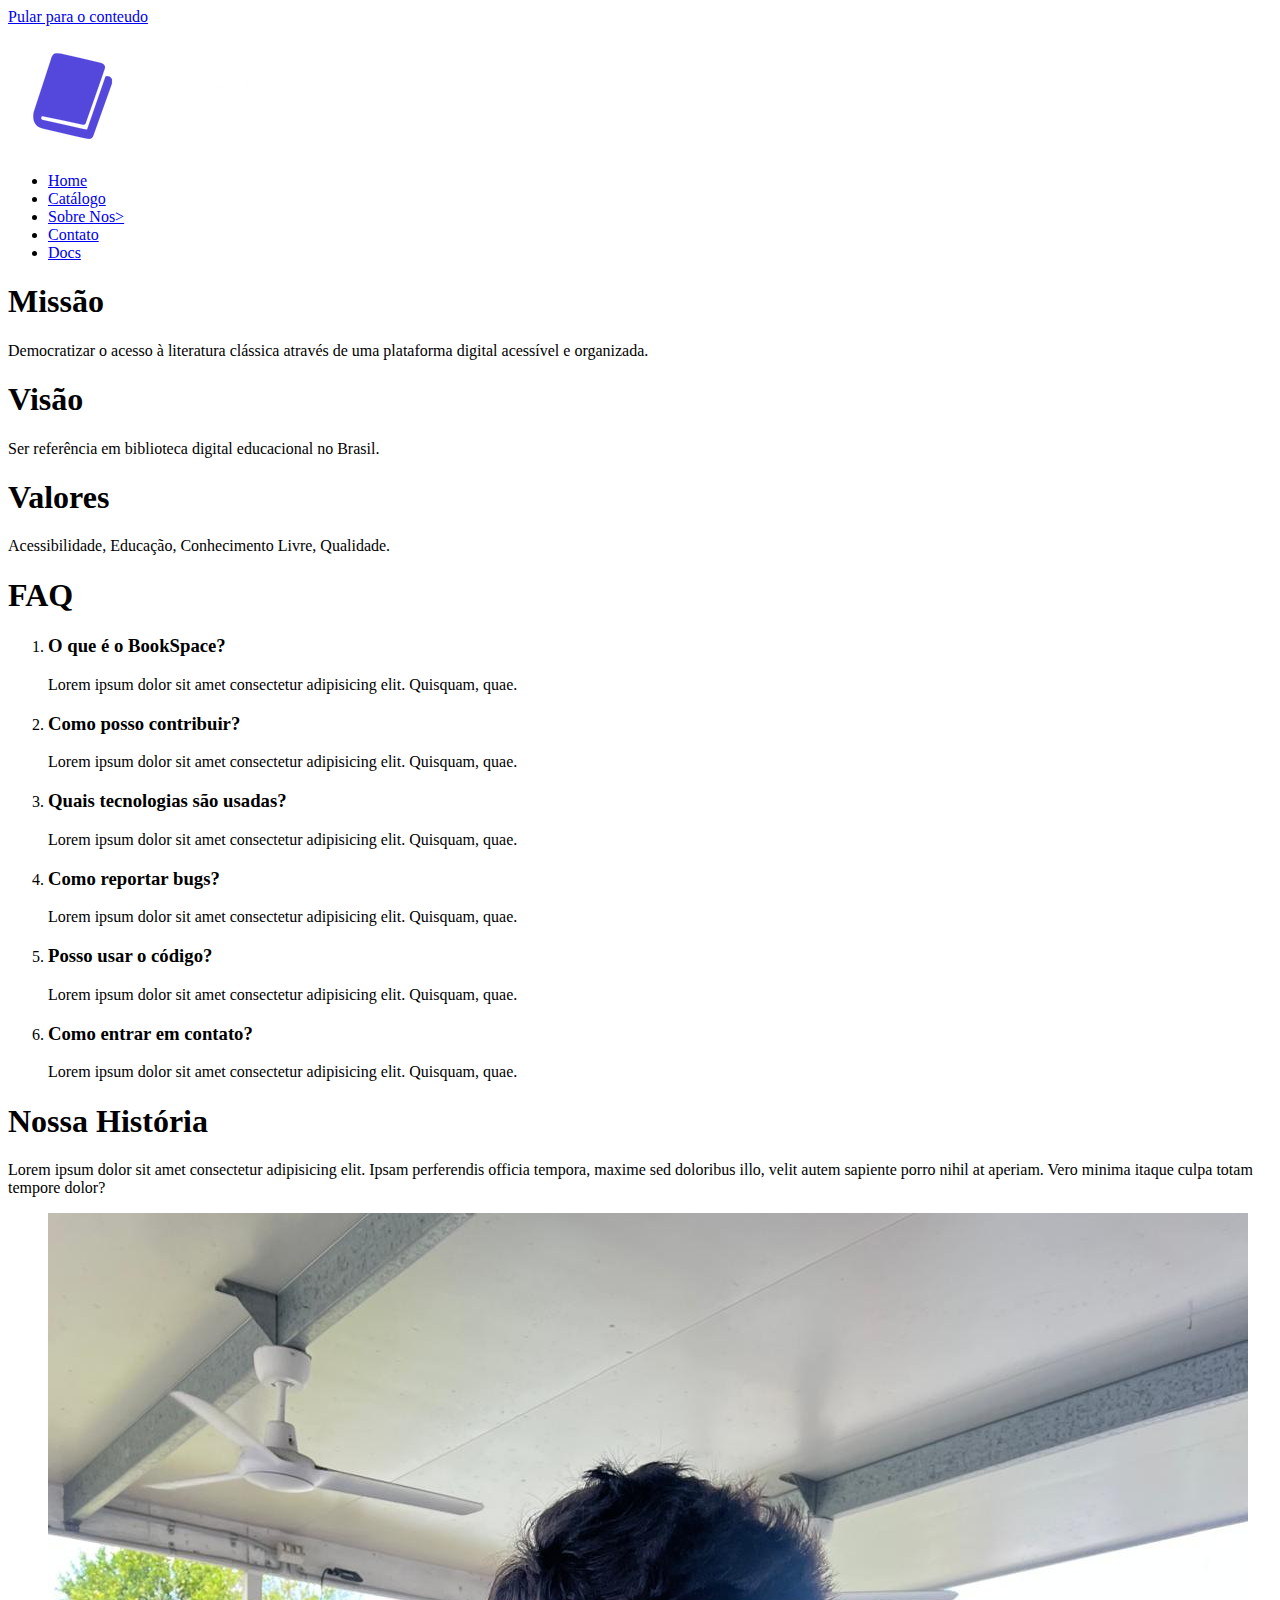
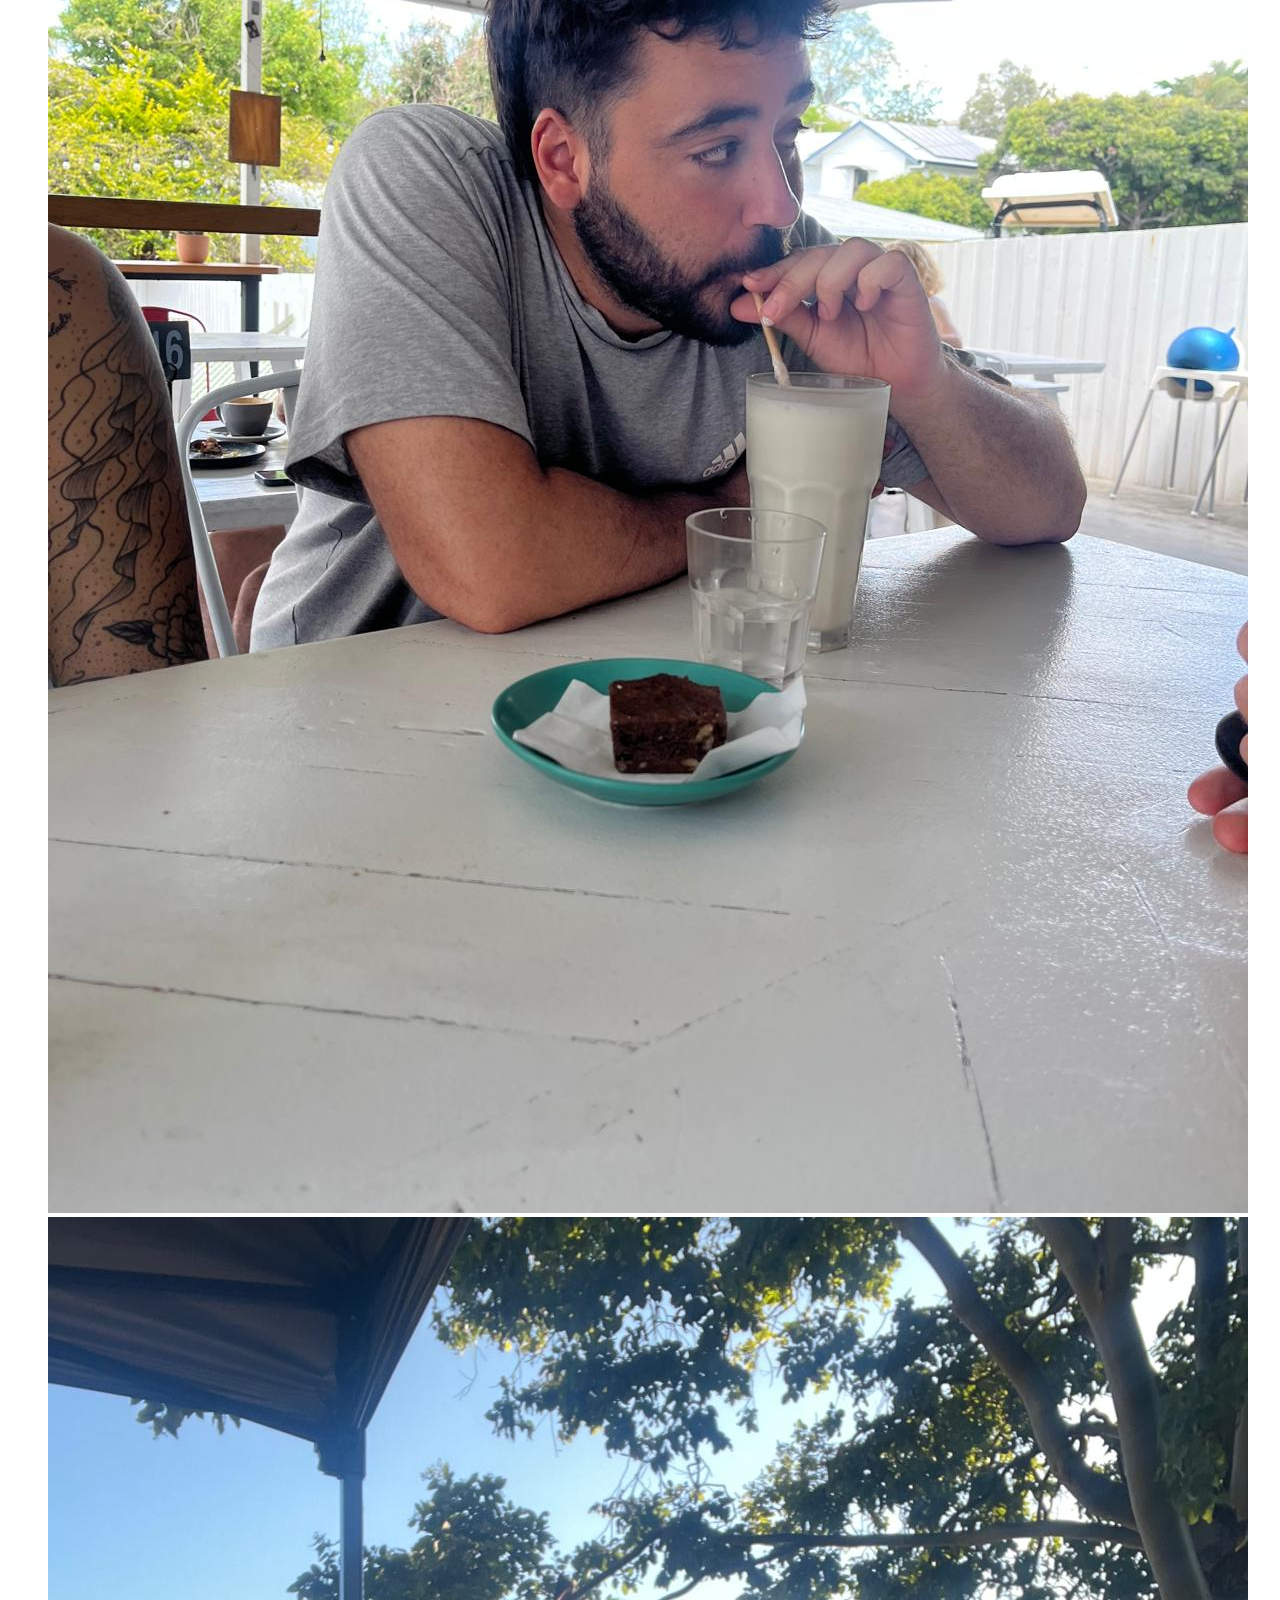
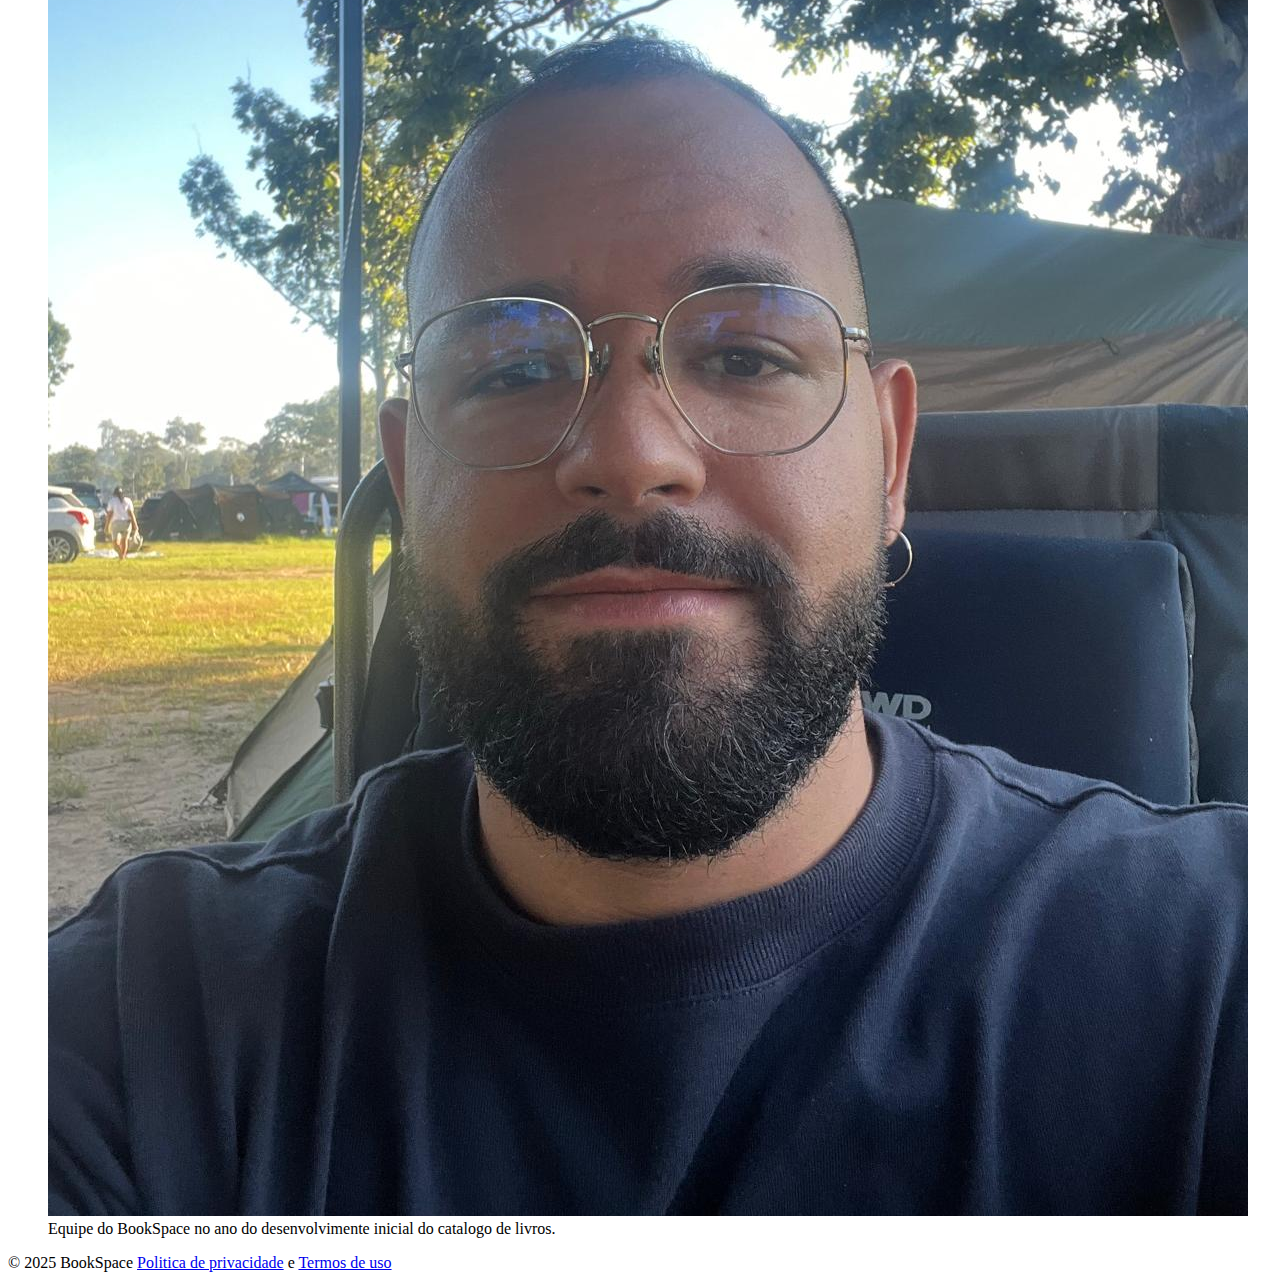
<file: about.html>
<!DOCTYPE html>
<html lang="en">

<head>
    <meta charset="UTF-8">
    <meta name="viewport" content="width=device-width, initial-scale=1.0">
    <title>Sobre nos</title>
</head>

<body>
    <a href="#main-content">Pular para o conteudo</a>
    <!-- NO FUTURO QUERO ATUALIZAR PARA O HEADER E O FOOTER FICAR FORA DO ARQUIVO HTML. PARA SER SIMPLES E FACIL DE EDITAR-->
    <header>
        <!-- Logo do site -->
        <div>
            <h2 class="logo">
                <img src="./assets/icons/BookSpace.png" alt="BookSpace Logo">
            </h2>
        </div>

        <!-- Menu de navegação -->
        <nav>
            <ul>
                <li>
                    <a href="index.html">Home</a>
                </li>
                <li>
                    <a href="catalog.html">Catálogo</a>
                </li>
                <li>
                    <a href="about.html" aria-current="page">Sobre Nos>
                </li>
                <li>
                    <a href="contact.html">Contato</a>
                </li>
                <li>
                    <a href="docs.html">Docs</a>
                </li>
            </ul>
        </nav>
    </header>
    <main id="main-content">
        <section>
            <h1>Missão</h1>
            <p>Democratizar o acesso à literatura clássica através de uma plataforma digital acessível e organizada.</p>
            <h1>Visão</h1>
            <p>Ser referência em biblioteca digital educacional no Brasil.</p>
            <h1>Valores</h1>
            <p>Acessibilidade, Educação, Conhecimento Livre, Qualidade.</p>
        </section>
        <div>
            <h1>FAQ</h1>
            <ol>
                <li>
                    <div>
                        <h3>O que é o BookSpace?</h3>
                        <p>Lorem ipsum dolor sit amet consectetur adipisicing elit. Quisquam, quae.</p>
                    </div>
                </li>
                <li>
                    <div>
                        <h3>Como posso contribuir?</h3>
                        <p>Lorem ipsum dolor sit amet consectetur adipisicing elit. Quisquam, quae.</p>
                    </div>
                </li>
                <li>
                    <div>
                        <h3>Quais tecnologias são usadas?</h3>
                        <p>Lorem ipsum dolor sit amet consectetur adipisicing elit. Quisquam, quae.</p>
                    </div>
                </li>
                <li>
                    <div>
                        <h3>Como reportar bugs?</h3>
                        <p>Lorem ipsum dolor sit amet consectetur adipisicing elit. Quisquam, quae.</p>
                    </div>
                </li>
                <li>
                    <div>
                        <h3>Posso usar o código?</h3>
                        <p>Lorem ipsum dolor sit amet consectetur adipisicing elit. Quisquam, quae.</p>
                    </div>
                </li>
                <li>
                    <div>
                        <h3>Como entrar em contato?</h3>
                        <p>Lorem ipsum dolor sit amet consectetur adipisicing elit. Quisquam, quae.</p>
                    </div>
                </li>
            </ol>
        </div>
        <div>
            <h1>Nossa História</h1>
            <p>Lorem ipsum dolor sit amet consectetur adipisicing elit. Ipsam perferendis officia tempora, maxime sed
                doloribus illo, velit autem sapiente porro nihil at aperiam. Vero minima itaque culpa totam tempore
                dolor?</p>
        </div>
    <figure>
        <img src="assets/images/Foto Joao.jpeg" alt="Foto dos criadores da BookSpace">
        <img src="assets/images/Foto Mucio.jpeg" alt="Foto dos criadores da BookSpace">
        <figcaption>Equipe do BookSpace no ano do desenvolvimente inicial do catalogo de livros.</figcaption>
    </figure>
    
    
    
    
    </main>
    <footer>
        &copy; 2025 BookSpace
        <a href="privacy.html">Politica de privacidade</a>
        <span> e <a href="terms.html">Termos de uso</a></span>
    </footer>
</body>

</html>
</file>
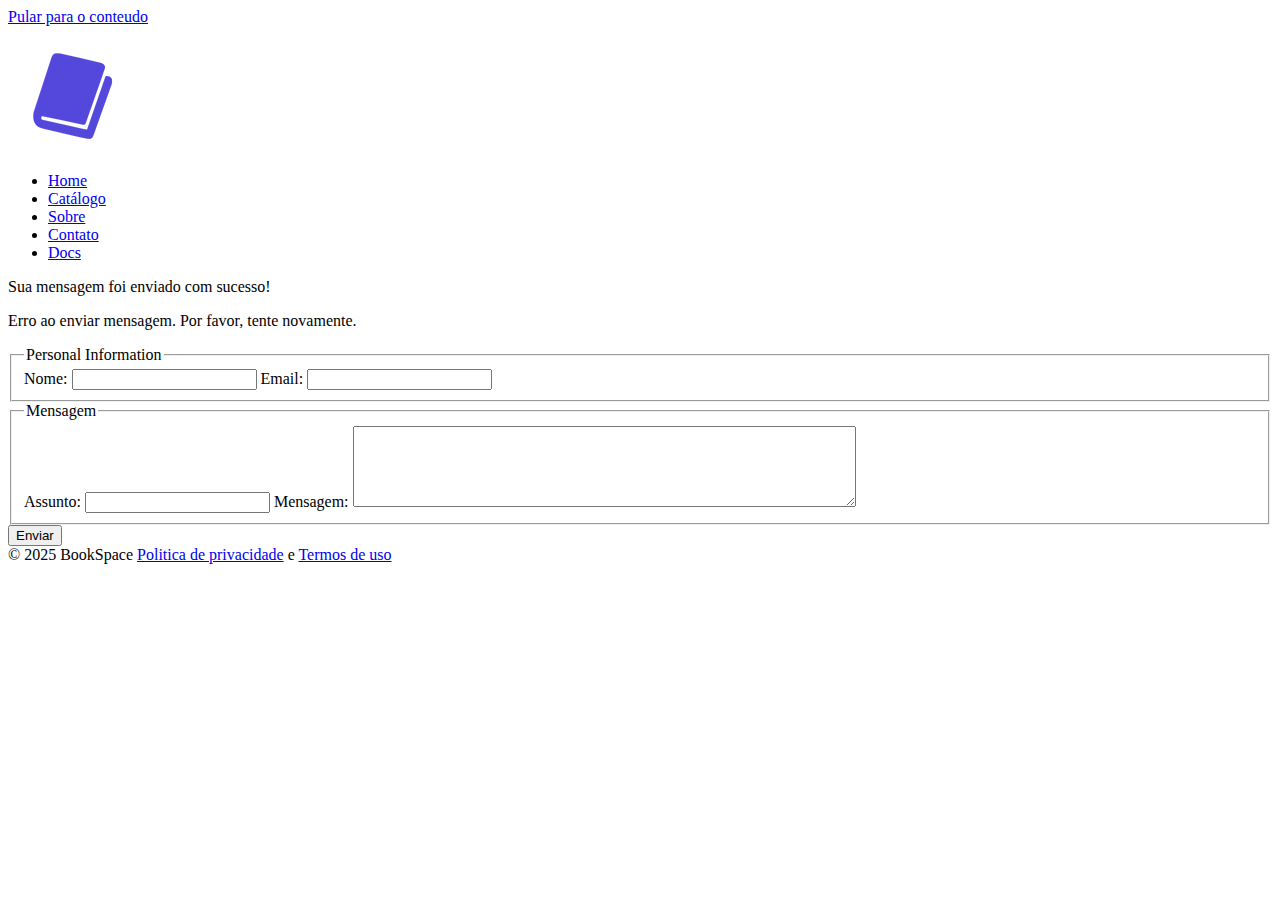
<file: contact.html>
<!--Parte da minha tarefa e deixar mensagens escondidas que vao aparecer depois que o formulario estiver funcionando

-precisa posicionar ela no codigo depois.-->

<!DOCTYPE html>
<html lang="en">
<head>
    <meta charset="UTF-8">
    <meta name="viewport" content="width=device-width, initial-scale=1.0">
    <title>Contact</title>
</head>
<body>
    <a href="#main-content">Pular para o conteudo</a>
    <header>
        <!-- Logo do site -->
        <div>
            <h2 class="logo">
                <img src="./assets/icons/BookSpace.png" alt="BookSpace Logo">
            </h2>
        </div>
    
        <!-- Menu de navegação -->
        <nav>
            <ul>
                <li>
                    <a href="index.html" aria-current="page">Home</a>
                </li>
                <li>
                    <a href="catalog.html">Catálogo</a>
                </li>
                <li>
                    <a href="about.html">Sobre</a>
                </li>
                <li>
                    <a href="contact.html">Contato</a>
                </li>
                <li>
                    <a href="docs.html">Docs</a>
                </li>
            </ul>
        </nav>
    </header>

    <main id="main-content">
    
        <!-- Hidden Messages -->
        
        <div class="form-msg hidden">
            <p>Sua mensagem foi enviado com sucesso!</p>
        </div>
        <div class="form-msg hidden">
            <p>Erro ao enviar mensagem. Por favor, tente novamente.</p>
        </div>

        <!-- Form -->

       <form action="#" method="">
        <fieldset>
            <legend>Personal Information</legend>
            
            <label for="nome">Nome:</label>
            <input type="text" id="nome" name="nome" required>

            <label for="email">Email:</label>
            <input type="email" id="email" name="email" required>
        </fieldset>

        <fieldset>
            <legend>Mensagem</legend>

            <label for="assunto">Assunto:</label>
            <input type="text" id="assunto" name="assunto" required>

            <label for="mensagem">Mensagem:</label>
            <textarea id="mensagem" name="mensagem" rows="5" cols="60"></textarea>
        </fieldset>
  
        <button type="submit">Enviar</button>
       </form>
    </main>
    
    <footer>
        &copy; 2025 BookSpace
        <a href="privacy.html">Politica de privacidade</a>
        <span> e <a href="terms.html">Termos de uso</a></span>
    </footer> 
</body>
</html>
</file>
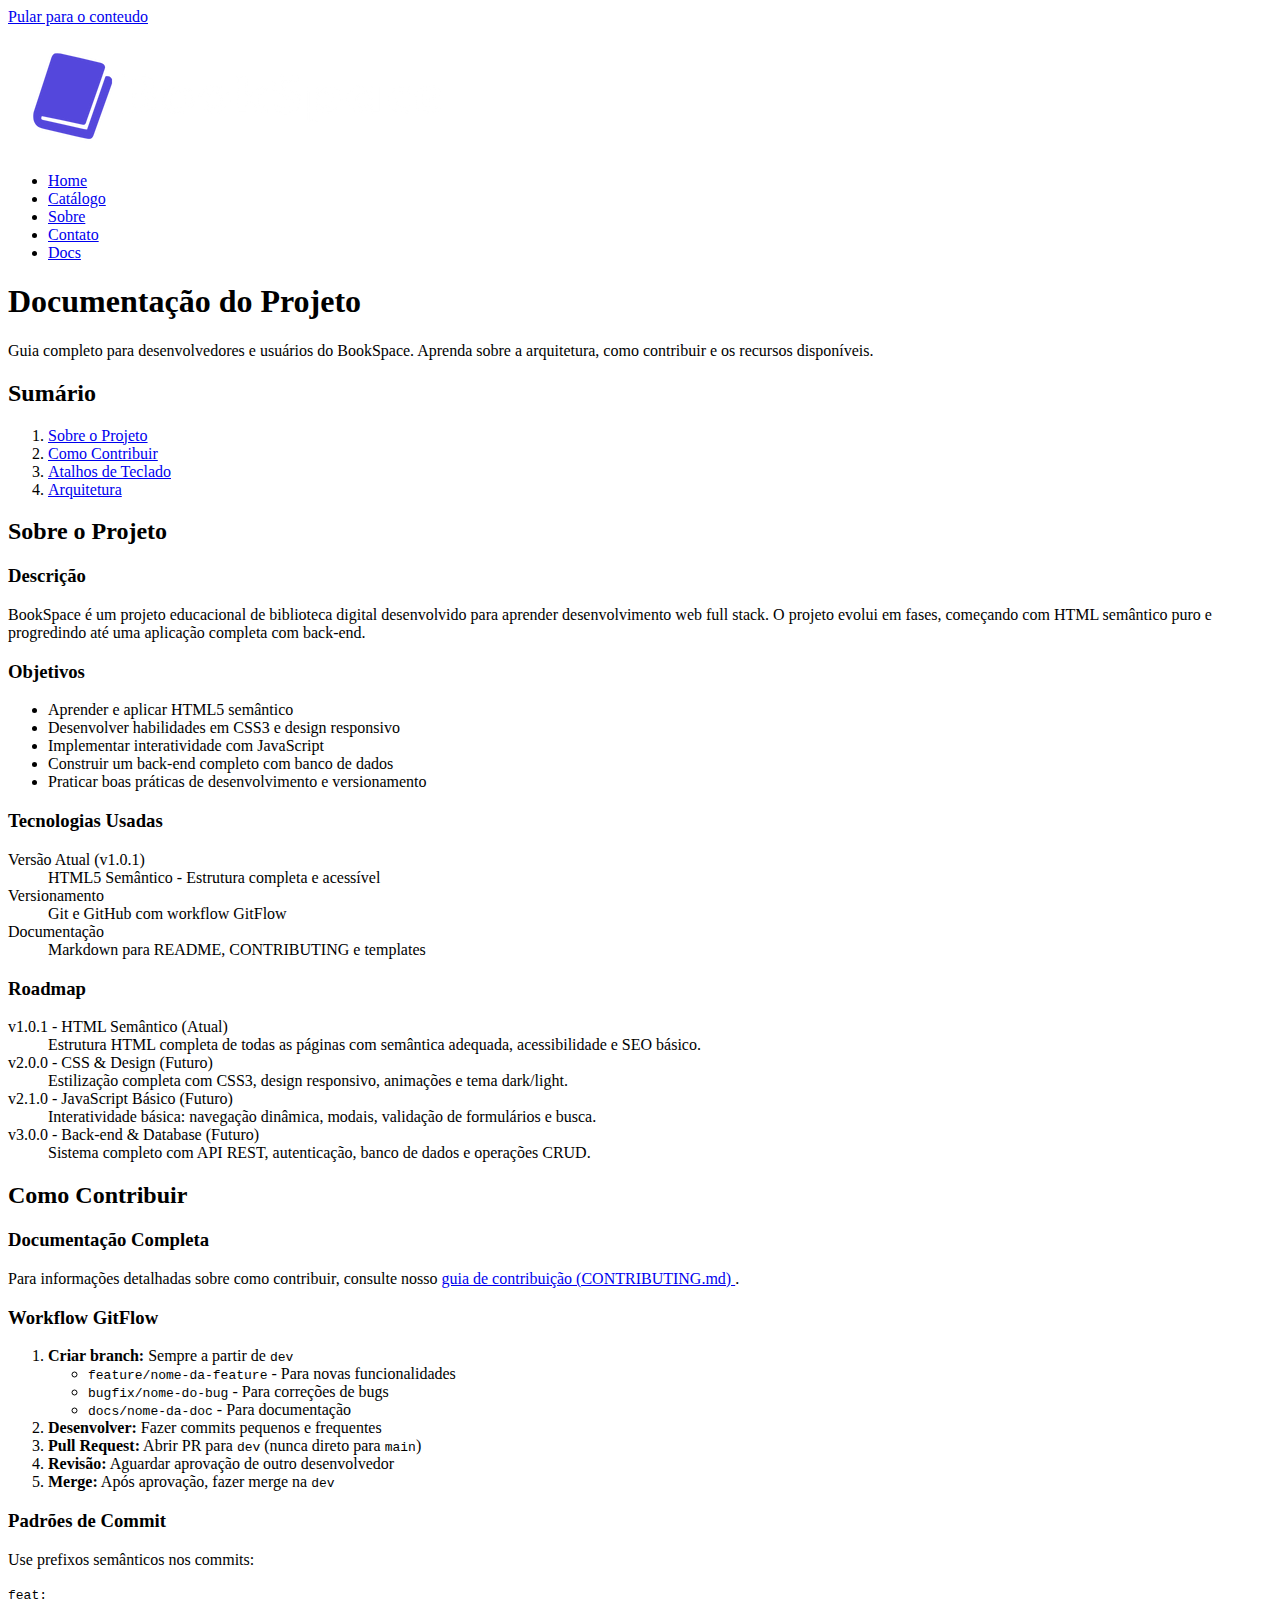
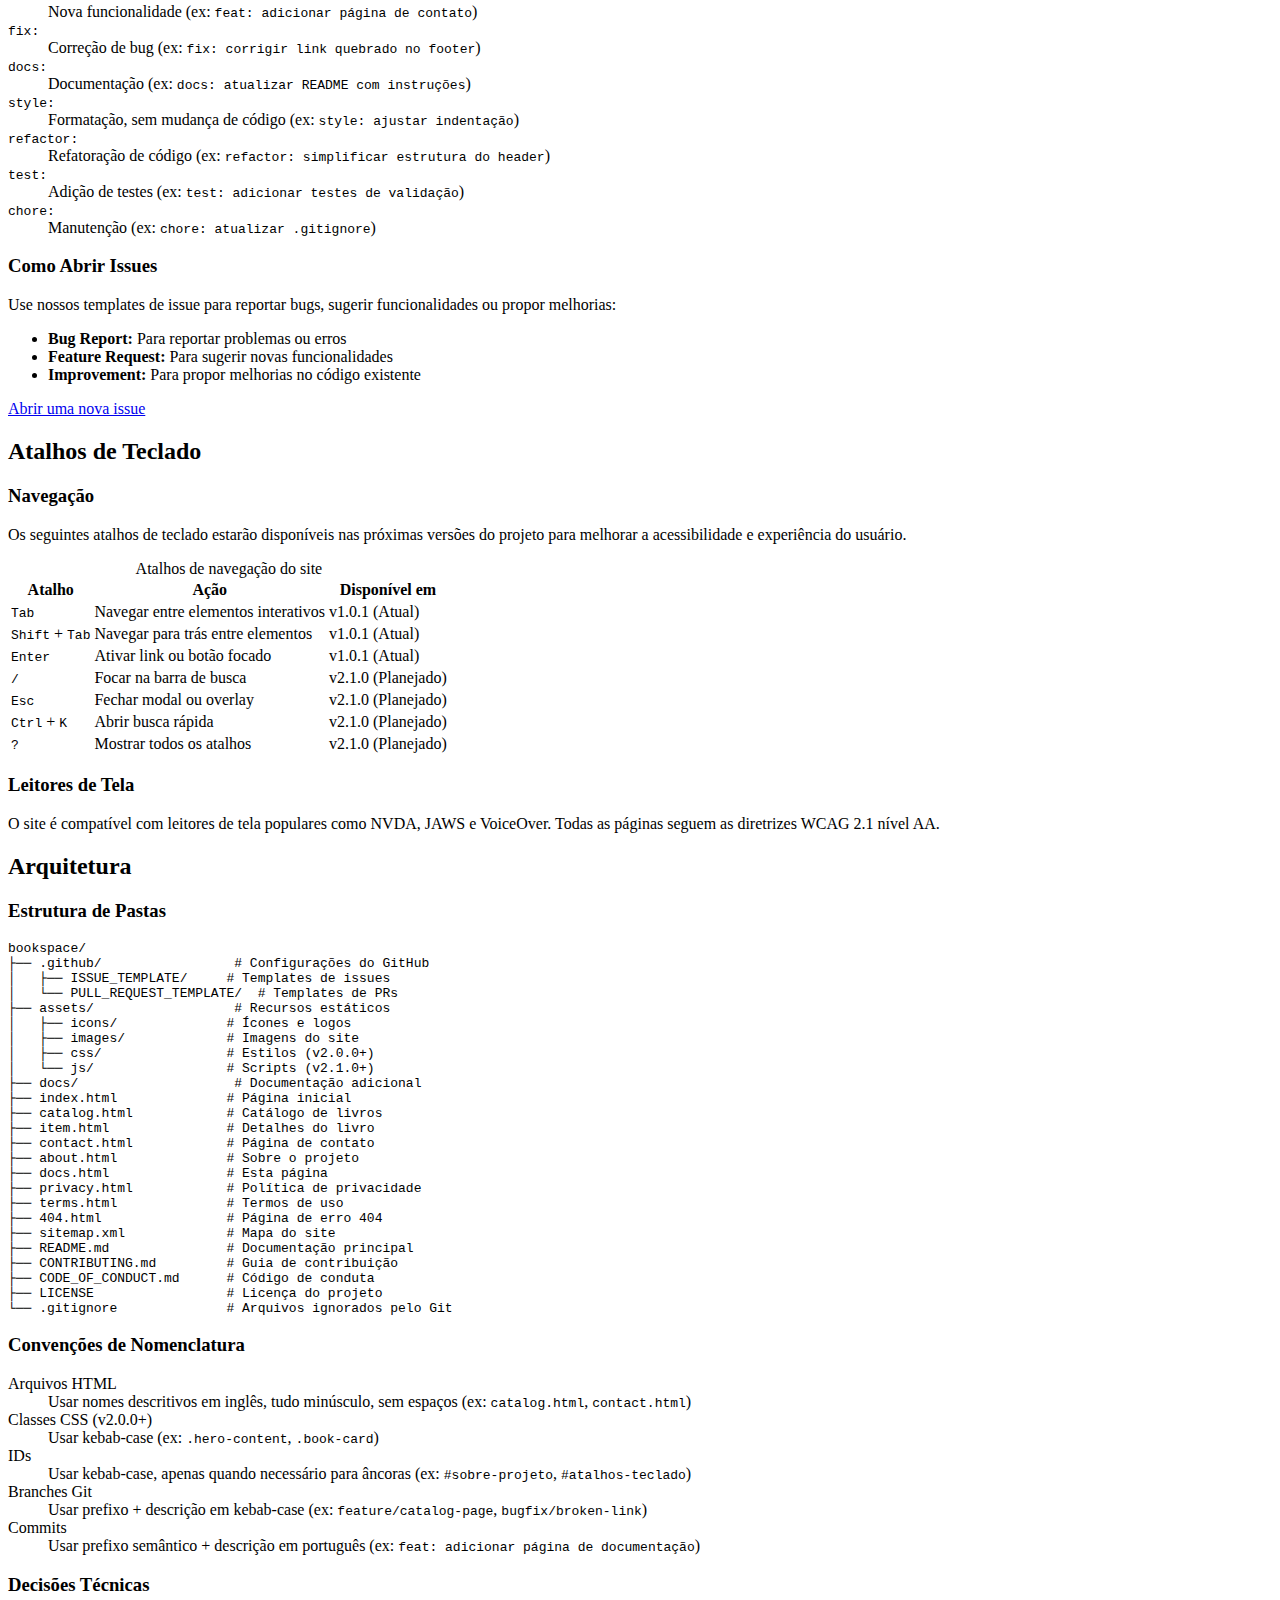
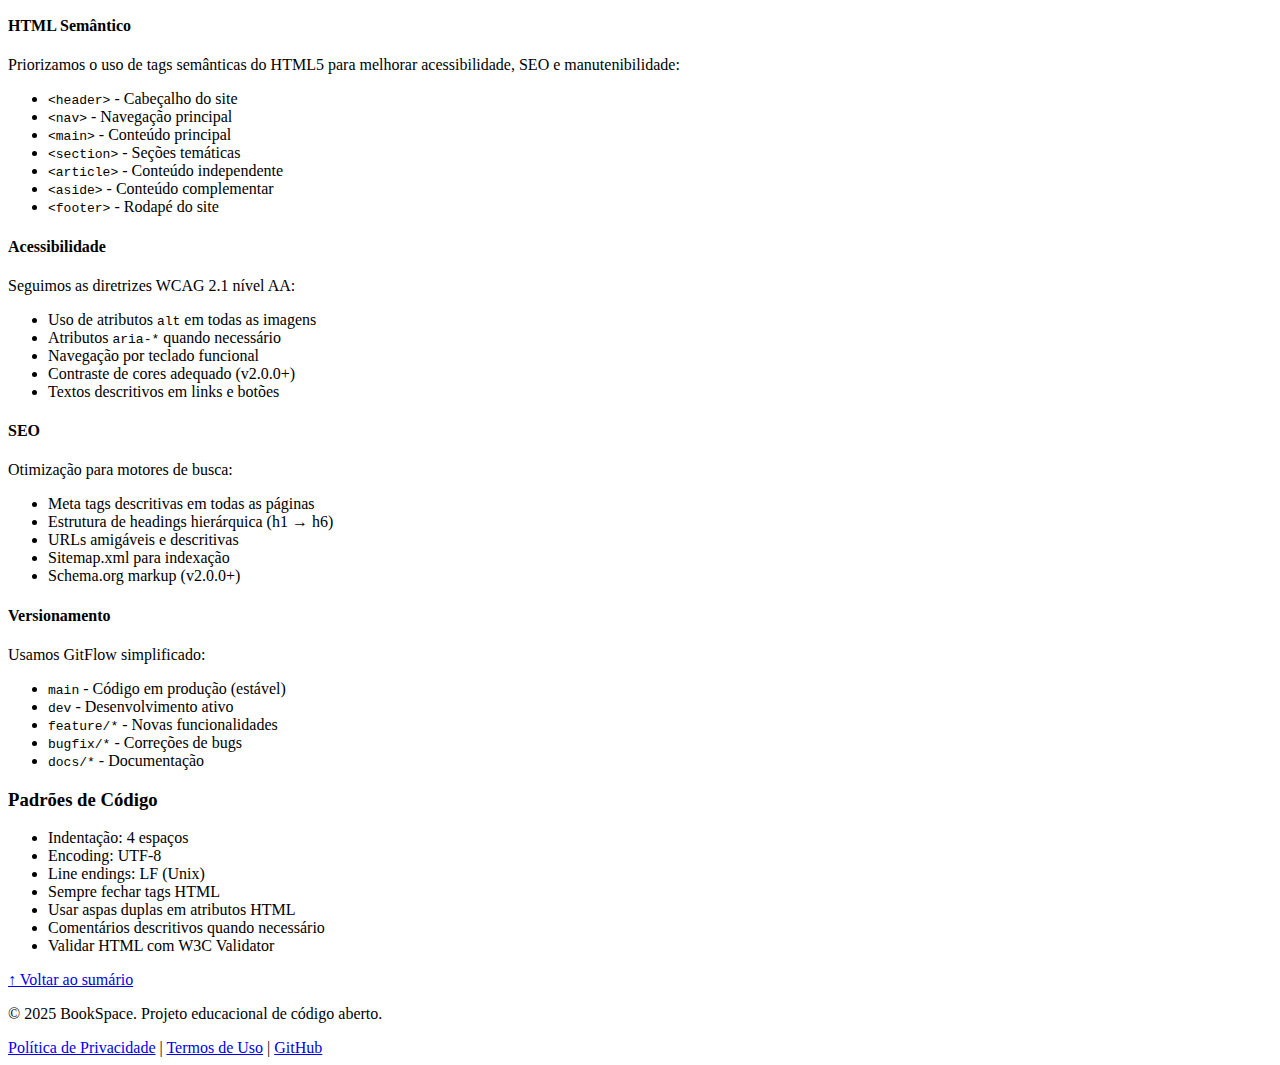
<file: docs.html>
<!DOCTYPE html>
<html lang="pt-BR">

<head>
    <meta charset="UTF-8">
    <meta name="viewport" content="width=device-width, initial-scale=1.0">
    <meta name="description" content="Documentação completa do projeto BookSpace - Guia para desenvolvedores e usuários">
    <title>BookSpace | Documentação</title>
</head>

<body>
    <a href="#main-content">Pular para o conteudo</a>
    <!-- HEADER: Navegação principal do site -->
    <header>
        <!-- Logo do site -->
        <div>
            <h2 class="logo">
                <img src="./assets/icons/BookSpace.png" alt="BookSpace Logo">
            </h2>
        </div>

        <!-- Menu de navegação -->
        <nav>
            <ul>
                <li>
                    <a href="index.html">Home</a>
                </li>
                <li>
                    <a href="catalog.html">Catálogo</a>
                </li>
                <li>
                    <a href="about.html">Sobre</a>
                </li>
                <li>
                    <a href="contact.html">Contato</a>
                </li>
                <li>
                    <a href="docs.html" aria-current="page">Docs</a>
                </li>
            </ul>
        </nav>
    </header>

    <!-- MAIN: Conteúdo principal da documentação -->
    <main id="main-content">
        <!-- Seção Hero: Introdução da página -->
        <section class="hero">
            <h1>Documentação do Projeto</h1>
            <p>
                Guia completo para desenvolvedores e usuários do BookSpace. 
                Aprenda sobre a arquitetura, como contribuir e os recursos disponíveis.
            </p>
        </section>

        <!-- SUMÁRIO: Navegação interna com âncoras -->
        <section id="sumario">
            <h2>Sumário</h2>
            <nav aria-label="Navegação da documentação">
                <ol>
                    <li>
                        <a href="#sobre-projeto">Sobre o Projeto</a>
                    </li>
                    <li>
                        <a href="#como-contribuir">Como Contribuir</a>
                    </li>
                    <li>
                        <a href="#atalhos-teclado">Atalhos de Teclado</a>
                    </li>
                    <li>
                        <a href="#arquitetura">Arquitetura</a>
                    </li>
                </ol>
            </nav>
        </section>

        <!-- SEÇÃO 1: Sobre o Projeto -->
        <section id="sobre-projeto">
            <h2>Sobre o Projeto</h2>
            
            <article>
                <h3>Descrição</h3>
                <p>
                    BookSpace é um projeto educacional de biblioteca digital desenvolvido para 
                    aprender desenvolvimento web full stack. O projeto evolui em fases, começando 
                    com HTML semântico puro e progredindo até uma aplicação completa com back-end.
                </p>
            </article>

            <article>
                <h3>Objetivos</h3>
                <ul>
                    <li>Aprender e aplicar HTML5 semântico</li>
                    <li>Desenvolver habilidades em CSS3 e design responsivo</li>
                    <li>Implementar interatividade com JavaScript</li>
                    <li>Construir um back-end completo com banco de dados</li>
                    <li>Praticar boas práticas de desenvolvimento e versionamento</li>
                </ul>
            </article>

            <article>
                <h3>Tecnologias Usadas</h3>
                <dl>
                    <dt>Versão Atual (v1.0.1)</dt>
                    <dd>HTML5 Semântico - Estrutura completa e acessível</dd>
                    
                    <dt>Versionamento</dt>
                    <dd>Git e GitHub com workflow GitFlow</dd>
                    
                    <dt>Documentação</dt>
                    <dd>Markdown para README, CONTRIBUTING e templates</dd>
                </dl>
            </article>

            <article>
                <h3>Roadmap</h3>
                <dl>
                    <dt>v1.0.1 - HTML Semântico (Atual)</dt>
                    <dd>
                        Estrutura HTML completa de todas as páginas com semântica adequada, 
                        acessibilidade e SEO básico.
                    </dd>
                    
                    <dt>v2.0.0 - CSS & Design (Futuro)</dt>
                    <dd>
                        Estilização completa com CSS3, design responsivo, animações e 
                        tema dark/light.
                    </dd>
                    
                    <dt>v2.1.0 - JavaScript Básico (Futuro)</dt>
                    <dd>
                        Interatividade básica: navegação dinâmica, modais, validação de 
                        formulários e busca.
                    </dd>
                    
                    <dt>v3.0.0 - Back-end & Database (Futuro)</dt>
                    <dd>
                        Sistema completo com API REST, autenticação, banco de dados e 
                        operações CRUD.
                    </dd>
                </dl>
            </article>
        </section>

        <!-- SEÇÃO 2: Como Contribuir -->
        <section id="como-contribuir">
            <h2>Como Contribuir</h2>
            
            <article>
                <h3>Documentação Completa</h3>
                <p>
                    Para informações detalhadas sobre como contribuir, consulte nosso 
                    <a href="https://github.com/jpsbdm/Bookshelf-Leaning/blob/main/CONTRIBUTING.md" 
                       target="_blank" 
                       rel="noopener noreferrer">
                        guia de contribuição (CONTRIBUTING.md)
                    </a>.
                </p>
            </article>

            <article>
                <h3>Workflow GitFlow</h3>
                <ol>
                    <li>
                        <strong>Criar branch:</strong> Sempre a partir de <code>dev</code>
                        <ul>
                            <li><code>feature/nome-da-feature</code> - Para novas funcionalidades</li>
                            <li><code>bugfix/nome-do-bug</code> - Para correções de bugs</li>
                            <li><code>docs/nome-da-doc</code> - Para documentação</li>
                        </ul>
                    </li>
                    <li>
                        <strong>Desenvolver:</strong> Fazer commits pequenos e frequentes
                    </li>
                    <li>
                        <strong>Pull Request:</strong> Abrir PR para <code>dev</code> (nunca direto para <code>main</code>)
                    </li>
                    <li>
                        <strong>Revisão:</strong> Aguardar aprovação de outro desenvolvedor
                    </li>
                    <li>
                        <strong>Merge:</strong> Após aprovação, fazer merge na <code>dev</code>
                    </li>
                </ol>
            </article>

            <article>
                <h3>Padrões de Commit</h3>
                <p>Use prefixos semânticos nos commits:</p>
                <dl>
                    <dt><code>feat:</code></dt>
                    <dd>Nova funcionalidade (ex: <code>feat: adicionar página de contato</code>)</dd>
                    
                    <dt><code>fix:</code></dt>
                    <dd>Correção de bug (ex: <code>fix: corrigir link quebrado no footer</code>)</dd>
                    
                    <dt><code>docs:</code></dt>
                    <dd>Documentação (ex: <code>docs: atualizar README com instruções</code>)</dd>
                    
                    <dt><code>style:</code></dt>
                    <dd>Formatação, sem mudança de código (ex: <code>style: ajustar indentação</code>)</dd>
                    
                    <dt><code>refactor:</code></dt>
                    <dd>Refatoração de código (ex: <code>refactor: simplificar estrutura do header</code>)</dd>
                    
                    <dt><code>test:</code></dt>
                    <dd>Adição de testes (ex: <code>test: adicionar testes de validação</code>)</dd>
                    
                    <dt><code>chore:</code></dt>
                    <dd>Manutenção (ex: <code>chore: atualizar .gitignore</code>)</dd>
                </dl>
            </article>

            <article>
                <h3>Como Abrir Issues</h3>
                <p>
                    Use nossos templates de issue para reportar bugs, sugerir funcionalidades 
                    ou propor melhorias:
                </p>
                <ul>
                    <li>
                        <strong>Bug Report:</strong> Para reportar problemas ou erros
                    </li>
                    <li>
                        <strong>Feature Request:</strong> Para sugerir novas funcionalidades
                    </li>
                    <li>
                        <strong>Improvement:</strong> Para propor melhorias no código existente
                    </li>
                </ul>
                <p>
                    <a href="https://github.com/jpsbdm/Bookshelf-Leaning/issues/new/choose" 
                       target="_blank" 
                       rel="noopener noreferrer">
                        Abrir uma nova issue
                    </a>
                </p>
            </article>
        </section>

        <!-- SEÇÃO 3: Atalhos de Teclado -->
        <section id="atalhos-teclado">
            <h2>Atalhos de Teclado</h2>
            
            <article>
                <h3>Navegação</h3>
                <p>
                    Os seguintes atalhos de teclado estarão disponíveis nas próximas versões 
                    do projeto para melhorar a acessibilidade e experiência do usuário.
                </p>
                
                <table>
                    <caption>Atalhos de navegação do site</caption>
                    <thead>
                        <tr>
                            <th scope="col">Atalho</th>
                            <th scope="col">Ação</th>
                            <th scope="col">Disponível em</th>
                        </tr>
                    </thead>
                    <tbody>
                        <tr>
                            <td><kbd>Tab</kbd></td>
                            <td>Navegar entre elementos interativos</td>
                            <td>v1.0.1 (Atual)</td>
                        </tr>
                        <tr>
                            <td><kbd>Shift</kbd> + <kbd>Tab</kbd></td>
                            <td>Navegar para trás entre elementos</td>
                            <td>v1.0.1 (Atual)</td>
                        </tr>
                        <tr>
                            <td><kbd>Enter</kbd></td>
                            <td>Ativar link ou botão focado</td>
                            <td>v1.0.1 (Atual)</td>
                        </tr>
                        <tr>
                            <td><kbd>/</kbd></td>
                            <td>Focar na barra de busca</td>
                            <td>v2.1.0 (Planejado)</td>
                        </tr>
                        <tr>
                            <td><kbd>Esc</kbd></td>
                            <td>Fechar modal ou overlay</td>
                            <td>v2.1.0 (Planejado)</td>
                        </tr>
                        <tr>
                            <td><kbd>Ctrl</kbd> + <kbd>K</kbd></td>
                            <td>Abrir busca rápida</td>
                            <td>v2.1.0 (Planejado)</td>
                        </tr>
                        <tr>
                            <td><kbd>?</kbd></td>
                            <td>Mostrar todos os atalhos</td>
                            <td>v2.1.0 (Planejado)</td>
                        </tr>
                    </tbody>
                </table>
            </article>

            <article>
                <h3>Leitores de Tela</h3>
                <p>
                    O site é compatível com leitores de tela populares como NVDA, JAWS e VoiceOver. 
                    Todas as páginas seguem as diretrizes WCAG 2.1 nível AA.
                </p>
            </article>
        </section>

        <!-- SEÇÃO 4: Arquitetura -->
        <section id="arquitetura">
            <h2>Arquitetura</h2>
            
            <article>
                <h3>Estrutura de Pastas</h3>
                <pre><code>bookspace/
├── .github/                 # Configurações do GitHub
│   ├── ISSUE_TEMPLATE/     # Templates de issues
│   └── PULL_REQUEST_TEMPLATE/  # Templates de PRs
├── assets/                  # Recursos estáticos
│   ├── icons/              # Ícones e logos
│   ├── images/             # Imagens do site
│   ├── css/                # Estilos (v2.0.0+)
│   └── js/                 # Scripts (v2.1.0+)
├── docs/                    # Documentação adicional
├── index.html              # Página inicial
├── catalog.html            # Catálogo de livros
├── item.html               # Detalhes do livro
├── contact.html            # Página de contato
├── about.html              # Sobre o projeto
├── docs.html               # Esta página
├── privacy.html            # Política de privacidade
├── terms.html              # Termos de uso
├── 404.html                # Página de erro 404
├── sitemap.xml             # Mapa do site
├── README.md               # Documentação principal
├── CONTRIBUTING.md         # Guia de contribuição
├── CODE_OF_CONDUCT.md      # Código de conduta
├── LICENSE                 # Licença do projeto
└── .gitignore              # Arquivos ignorados pelo Git</code></pre>
            </article>

            <article>
                <h3>Convenções de Nomenclatura</h3>
                <dl>
                    <dt>Arquivos HTML</dt>
                    <dd>
                        Usar nomes descritivos em inglês, tudo minúsculo, sem espaços 
                        (ex: <code>catalog.html</code>, <code>contact.html</code>)
                    </dd>
                    
                    <dt>Classes CSS (v2.0.0+)</dt>
                    <dd>
                        Usar kebab-case (ex: <code>.hero-content</code>, <code>.book-card</code>)
                    </dd>
                    
                    <dt>IDs</dt>
                    <dd>
                        Usar kebab-case, apenas quando necessário para âncoras 
                        (ex: <code>#sobre-projeto</code>, <code>#atalhos-teclado</code>)
                    </dd>
                    
                    <dt>Branches Git</dt>
                    <dd>
                        Usar prefixo + descrição em kebab-case 
                        (ex: <code>feature/catalog-page</code>, <code>bugfix/broken-link</code>)
                    </dd>
                    
                    <dt>Commits</dt>
                    <dd>
                        Usar prefixo semântico + descrição em português 
                        (ex: <code>feat: adicionar página de documentação</code>)
                    </dd>
                </dl>
            </article>

            <article>
                <h3>Decisões Técnicas</h3>
                
                <h4>HTML Semântico</h4>
                <p>
                    Priorizamos o uso de tags semânticas do HTML5 para melhorar acessibilidade, 
                    SEO e manutenibilidade:
                </p>
                <ul>
                    <li><code>&lt;header&gt;</code> - Cabeçalho do site</li>
                    <li><code>&lt;nav&gt;</code> - Navegação principal</li>
                    <li><code>&lt;main&gt;</code> - Conteúdo principal</li>
                    <li><code>&lt;section&gt;</code> - Seções temáticas</li>
                    <li><code>&lt;article&gt;</code> - Conteúdo independente</li>
                    <li><code>&lt;aside&gt;</code> - Conteúdo complementar</li>
                    <li><code>&lt;footer&gt;</code> - Rodapé do site</li>
                </ul>

                <h4>Acessibilidade</h4>
                <p>
                    Seguimos as diretrizes WCAG 2.1 nível AA:
                </p>
                <ul>
                    <li>Uso de atributos <code>alt</code> em todas as imagens</li>
                    <li>Atributos <code>aria-*</code> quando necessário</li>
                    <li>Navegação por teclado funcional</li>
                    <li>Contraste de cores adequado (v2.0.0+)</li>
                    <li>Textos descritivos em links e botões</li>
                </ul>

                <h4>SEO</h4>
                <p>
                    Otimização para motores de busca:
                </p>
                <ul>
                    <li>Meta tags descritivas em todas as páginas</li>
                    <li>Estrutura de headings hierárquica (h1 → h6)</li>
                    <li>URLs amigáveis e descritivas</li>
                    <li>Sitemap.xml para indexação</li>
                    <li>Schema.org markup (v2.0.0+)</li>
                </ul>

                <h4>Versionamento</h4>
                <p>
                    Usamos GitFlow simplificado:
                </p>
                <ul>
                    <li><code>main</code> - Código em produção (estável)</li>
                    <li><code>dev</code> - Desenvolvimento ativo</li>
                    <li><code>feature/*</code> - Novas funcionalidades</li>
                    <li><code>bugfix/*</code> - Correções de bugs</li>
                    <li><code>docs/*</code> - Documentação</li>
                </ul>
            </article>

            <article>
                <h3>Padrões de Código</h3>
                <ul>
                    <li>Indentação: 4 espaços</li>
                    <li>Encoding: UTF-8</li>
                    <li>Line endings: LF (Unix)</li>
                    <li>Sempre fechar tags HTML</li>
                    <li>Usar aspas duplas em atributos HTML</li>
                    <li>Comentários descritivos quando necessário</li>
                    <li>Validar HTML com W3C Validator</li>
                </ul>
            </article>
        </section>

        <!-- Seção de navegação: Voltar ao topo -->
        <aside>
            <a href="#sumario">↑ Voltar ao sumário</a>
        </aside>
    </main>

    <!-- FOOTER: Rodapé com links institucionais -->
    <footer>
        <p>
            &copy; 2025 BookSpace. Projeto educacional de código aberto.
        </p>
        <nav aria-label="Links institucionais">
            <a href="privacy.html">Política de Privacidade</a>
            <span> | </span>
            <a href="terms.html">Termos de Uso</a>
            <span> | </span>
            <a href="https://github.com/jpsbdm/Bookshelf-Leaning" 
               target="_blank" 
               rel="noopener noreferrer">
                GitHub
            </a>
        </nav>
    </footer>
</body>

</html>
</file>
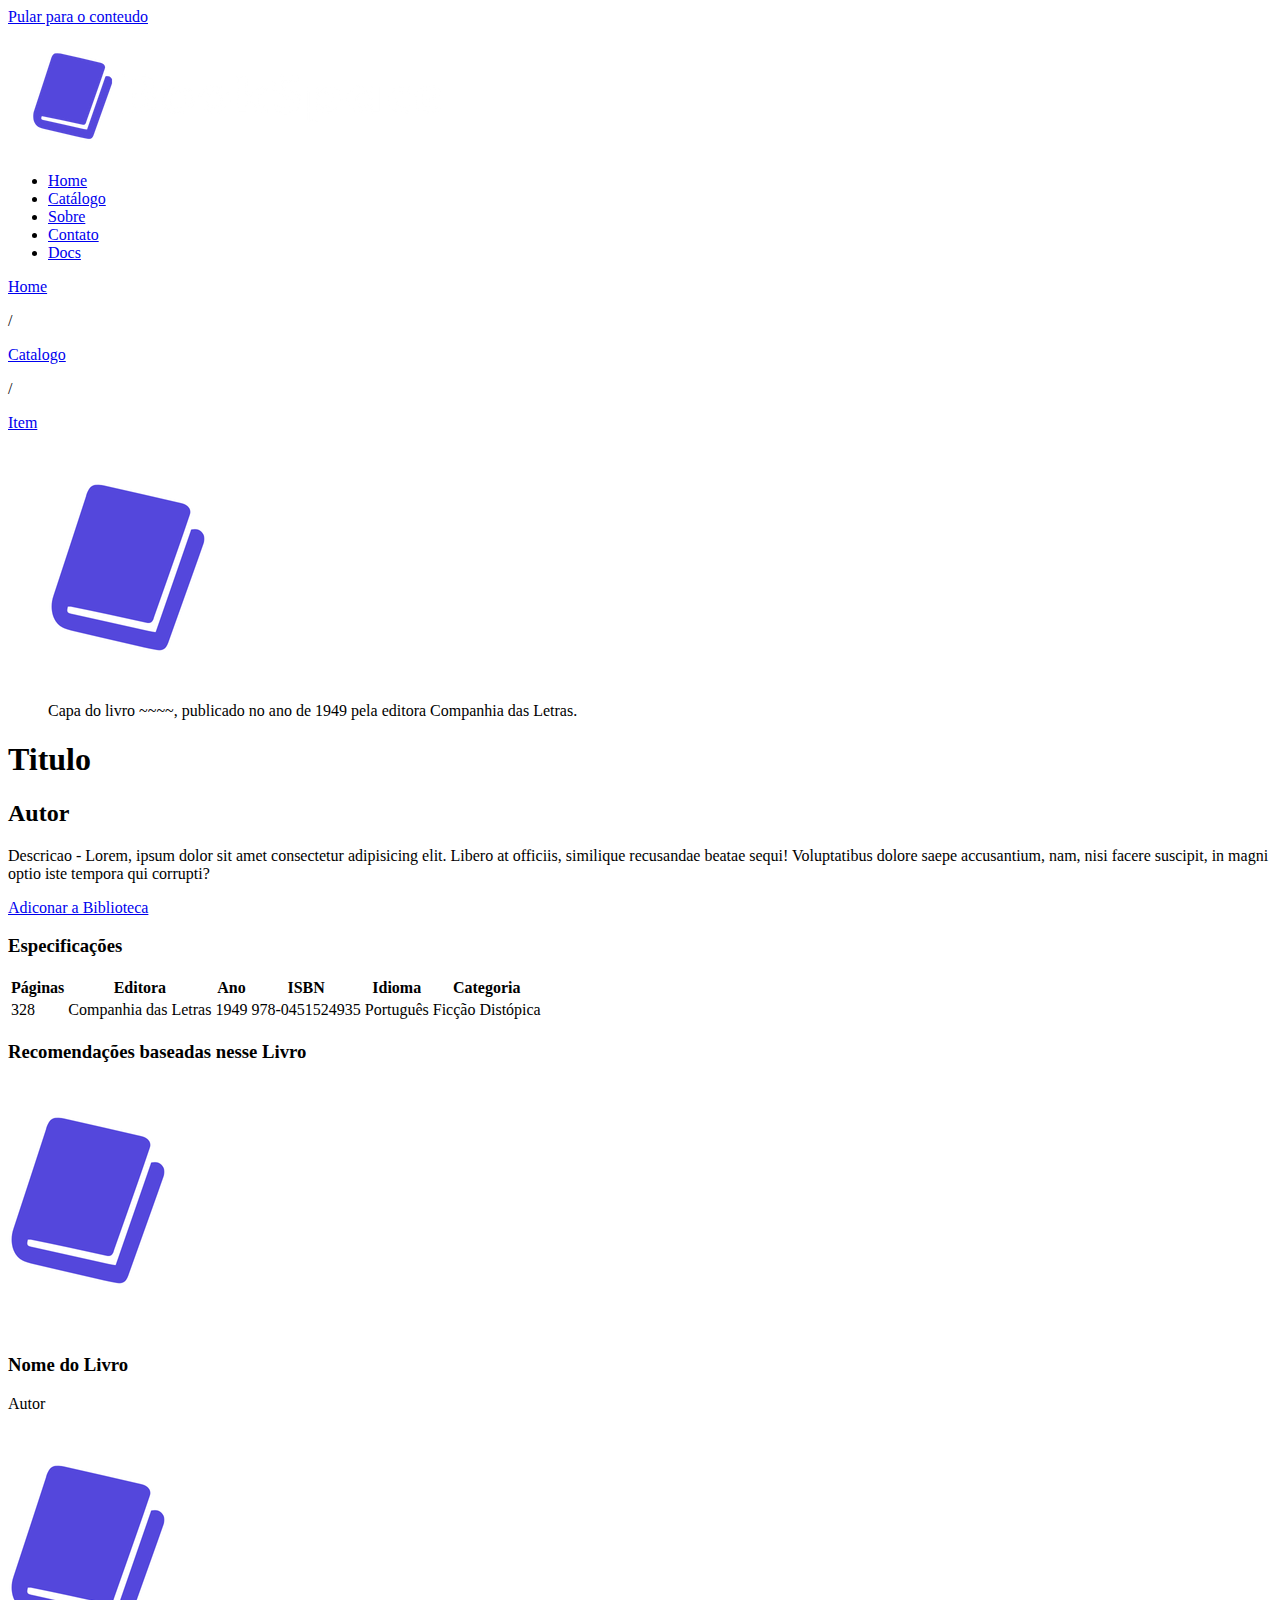
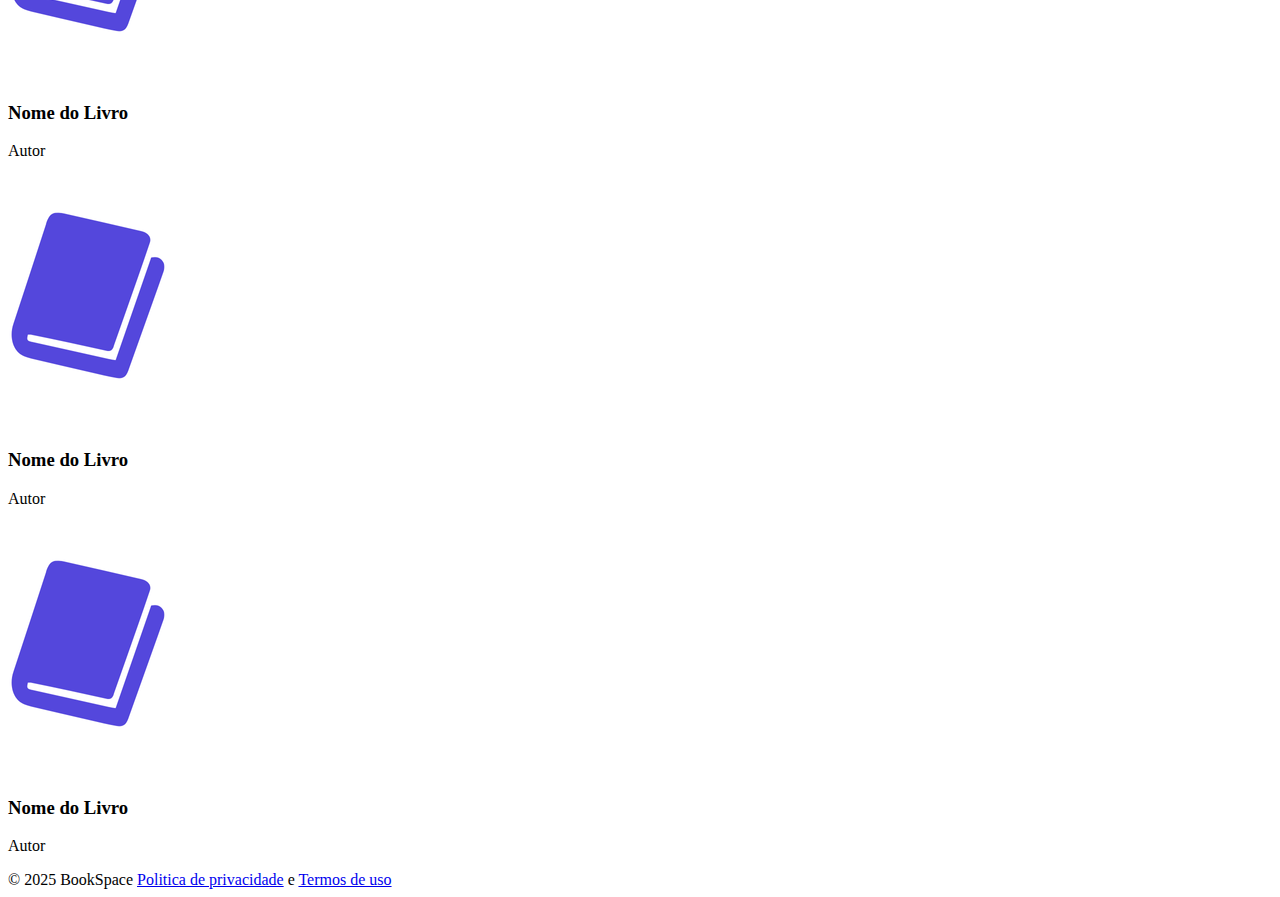
<file: item.html>
<!DOCTYPE html>
<html lang="en">

<head>
    <meta charset="UTF-8">
    <meta name="viewport" content="width=device-width, initial-scale=1.0">
    <title>Item</title>
</head>

<body>
    <a href="#main-content">Pular para o conteudo</a>
    <header>

        <!-- Logo do site -->

        <div>
            <h2 class="logo">
                <img src="./assets/icons/BookSpace.png" alt="BookSpace Logo">
            </h2>
        </div>

        <!-- Menu de navegação -->
        <nav>
            <ul>
                <li>
                    <a href="index.html">Home</a>
                </li>
                <li>
                    <a href="catalog.html" aria-current="page">Catálogo</a>
                </li>
                <li>
                    <a href="about.html">Sobre</a>
                </li>
                <li>
                    <a href="contact.html">Contato</a>
                </li>
                <li>
                    <a href="docs.html">Docs</a>
                </li>
            </ul>
        </nav>
    </header>

    <main id="main-content">
        <div id="breadcrumb">
            <a href="index.html">Home</a>
            <p>/</p>
            <a href="catalog.html">Catalogo</a>
            <p>/</p>
            <a href="#">Item</a>
        </div>

        <section class="book-item">
            <figure class="book-cover">
                <img src="./assets/images/book_exemple.png" alt="Capa do livro.">
                <figcaption>Capa do livro ~~~~, publicado no ano de 1949 pela editora Companhia das Letras.</figcaption>
            </figure>
            
            <div class="book-info">
                <h1>Titulo</h1>
                <h2>Autor</h2>
                <p class="description">Descricao - Lorem, ipsum dolor sit amet consectetur adipisicing elit. Libero at
                    officiis, similique recusandae beatae sequi! Voluptatibus dolore saepe accusantium, nam, nisi facere
                    suscipit, in magni optio iste tempora qui corrupti?</p>
                <a href="#">Adiconar a Biblioteca</a>
            </div>
        </section>
        <section id="book-specs">

            <h3>Especificações</h3>
            <table>
                <tr>
                    <th>Páginas</th>
                    <th>Editora</th>
                    <th>Ano</th>
                    <th>ISBN</th>
                    <th>Idioma</th>
                    <th>Categoria</th>
                </tr>
                <tr>
                    <td>328</td>
                    <td>Companhia das Letras</td>
                    <td>1949</td>
                    <td>978-0451524935</td>
                    <td>Português</td>
                    <td>Ficção Distópica</td>
                </tr>
            </table>
        </section>
        <section id="book-recomendation">
            <h3>Recomendações baseadas nesse Livro</h3>
            <div class="card-recomendation">
                <img src="./assets/images/book_exemple.png" alt="">
                <h3>Nome do Livro</h3>
                <p>Autor</p>
            </div>
            <div class="card-recomendation">
                <img src="./assets/images/book_exemple.png" alt="">
                <h3>Nome do Livro</h3>
                <p>Autor</p>
            </div>
            <div class="card-recomendation">
                <img src="./assets/images/book_exemple.png" alt="">
                <h3>Nome do Livro</h3>
                <p>Autor</p>
            </div>
            <div class="card-recomendation">
                <img src="./assets/images/book_exemple.png" alt="">
                <h3>Nome do Livro</h3>
                <p>Autor</p>
            </div>

        </section>
    </main>

    <footer>
        &copy; 2025 BookSpace
        <a href="privacy.html">Politica de privacidade</a>
        <span> e <a href="terms.html">Termos de uso</a></span>
    </footer>
</body>

</html>
</file>
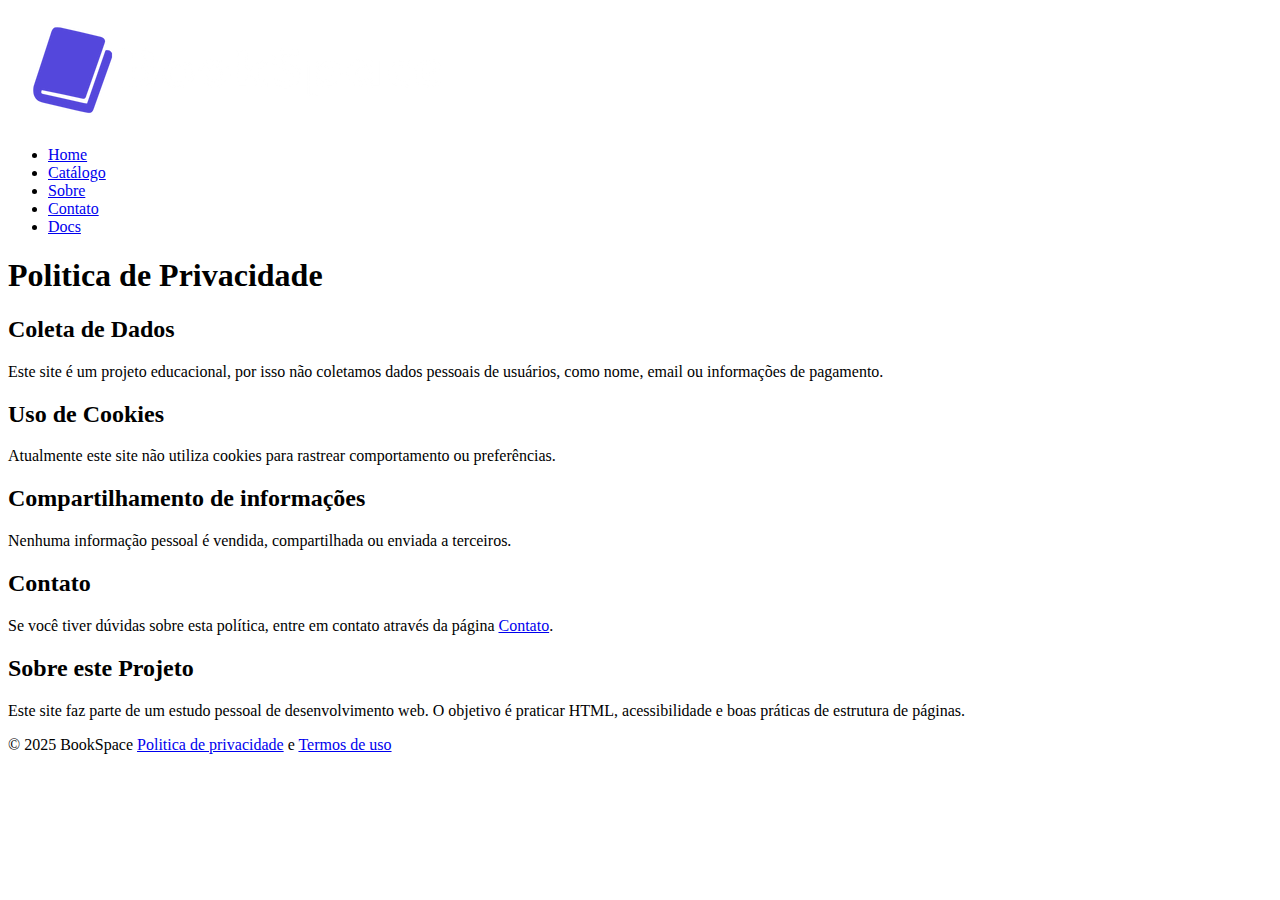
<file: privacy.html>
<!DOCTYPE html>

<html lang="pt-BR">


<head>
    <meta charset="UTF-8">
    <meta name="viewport" content="width=device-width, initial-scale=1.0">
    <title>Politica de Privacidade</title>
</head>

<body>
    <header>
        <!-- Logo do site -->
        <div>
            <h2 class="logo">
                <img src="./assets/icons/BookSpace.png" alt="BookSpace Logo">
            </h2>
        </div>

        <!-- Menu de navegação -->
        <nav>
            <ul>
                <li>
                    <a href="index.html" aria-current="page">Home</a>
                </li>
                <li>
                    <a href="catalog.html">Catálogo</a>
                </li>
                <li>
                    <a href="about.html">Sobre</a>
                </li>
                <li>
                    <a href="contact.html">Contato</a>
                </li>
                <li>
                    <a href="docs.html">Docs</a>
                </li>
            </ul>
        </nav>
    </header>

    <main>
        <h1>Politica de Privacidade</h1>
        <h2>Coleta de Dados</h2>
        <p>Este site é um projeto educacional, por isso não coletamos dados pessoais de usuários, como nome, email ou
            informações de pagamento.</p>

        <h2>Uso de Cookies</h2>
        <p>Atualmente este site não utiliza cookies para rastrear comportamento ou preferências.</p>

        <h2>Compartilhamento de informações</h2>
        <p>Nenhuma informação pessoal é vendida, compartilhada ou enviada a terceiros.</p>

        <h2>Contato</h2>
        <p>Se você tiver dúvidas sobre esta política, entre em contato através da página <a
                href="contact.html">Contato</a>.</p>

        <h2>Sobre este Projeto</h2>
        <p>Este site faz parte de um estudo pessoal de desenvolvimento web. O objetivo é praticar HTML, acessibilidade e
            boas práticas de estrutura de páginas.</p>

    </main>
    <footer>
        &copy; 2025 BookSpace
        <a href="privacy.html">Politica de privacidade</a>
        <span> e <a href="terms.html">Termos de uso</a></span>
    </footer>
</body>

</html>
</file>
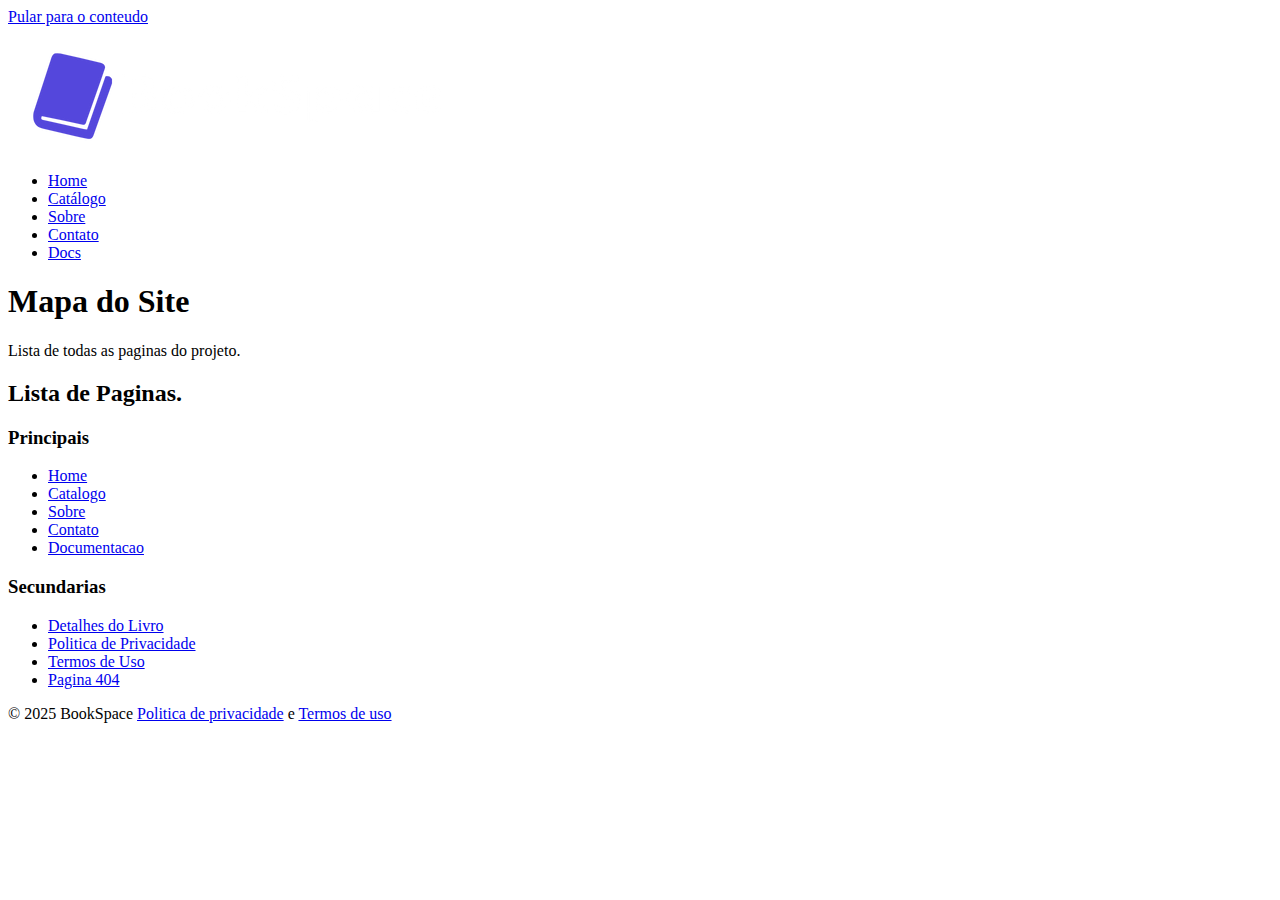
<file: sitemap.html>
<!DOCTYPE html>
<html lang="en">

<head>
    <meta charset="UTF-8">
    <meta name="viewport" content="width=device-width, initial-scale=1.0">
    <title>Mapa do Site</title>
</head>

<body>
    <a href="#main-content">Pular para o conteudo</a>
    <header>
        <!-- Logo do site -->
        <div>
            <h2 class="logo">
                <img src="./assets/icons/BookSpace.png" alt="BookSpace Logo">
            </h2>
        </div>

        <!-- Menu de navegação -->
        <nav>
            <ul>
                <li>
                    <a href="index.html" aria-current="page">Home</a>
                </li>
                <li>
                    <a href="catalog.html">Catálogo</a>
                </li>
                <li>
                    <a href="about.html">Sobre</a>
                </li>
                <li>
                    <a href="contact.html">Contato</a>
                </li>
                <li>
                    <a href="docs.html">Docs</a>
                </li>
            </ul>
        </nav>
    </header>


    <main id="main-content">
        <section>
            <h1>Mapa do Site</h1>
            <p>Lista de todas as paginas do projeto.</p>
        </section>

        <section>
            <h2>Lista de Paginas.</h2>
            <h3>Principais</h3>
            <ul>
                <li><a href="index.html">Home</a></li>
                <li><a href="catalog.html">Catalogo</a></li>
                <li><a href="about.html">Sobre</a></li>
                <li><a href="contact.html">Contato</a></li>
                <li><a href="docs.html">Documentacao</a></li>
            </ul>

            <h3>Secundarias</h3>
            <ul>
                <li><a href="item.html">Detalhes do Livro</a></li>
                <li><a href="privacy.html">Politica de Privacidade</a></li>
                <li><a href="terms.html">Termos de Uso</a></li>
                <li><a href="404.html">Pagina 404</a></li>
            </ul>
        </section>
    </main>

    <footer>
        &copy; 2025 BookSpace
        <a href="privacy.html">Politica de privacidade</a>
        <span> e <a href="terms.html">Termos de uso</a></span>
    </footer>
</body>

</html>
</file>
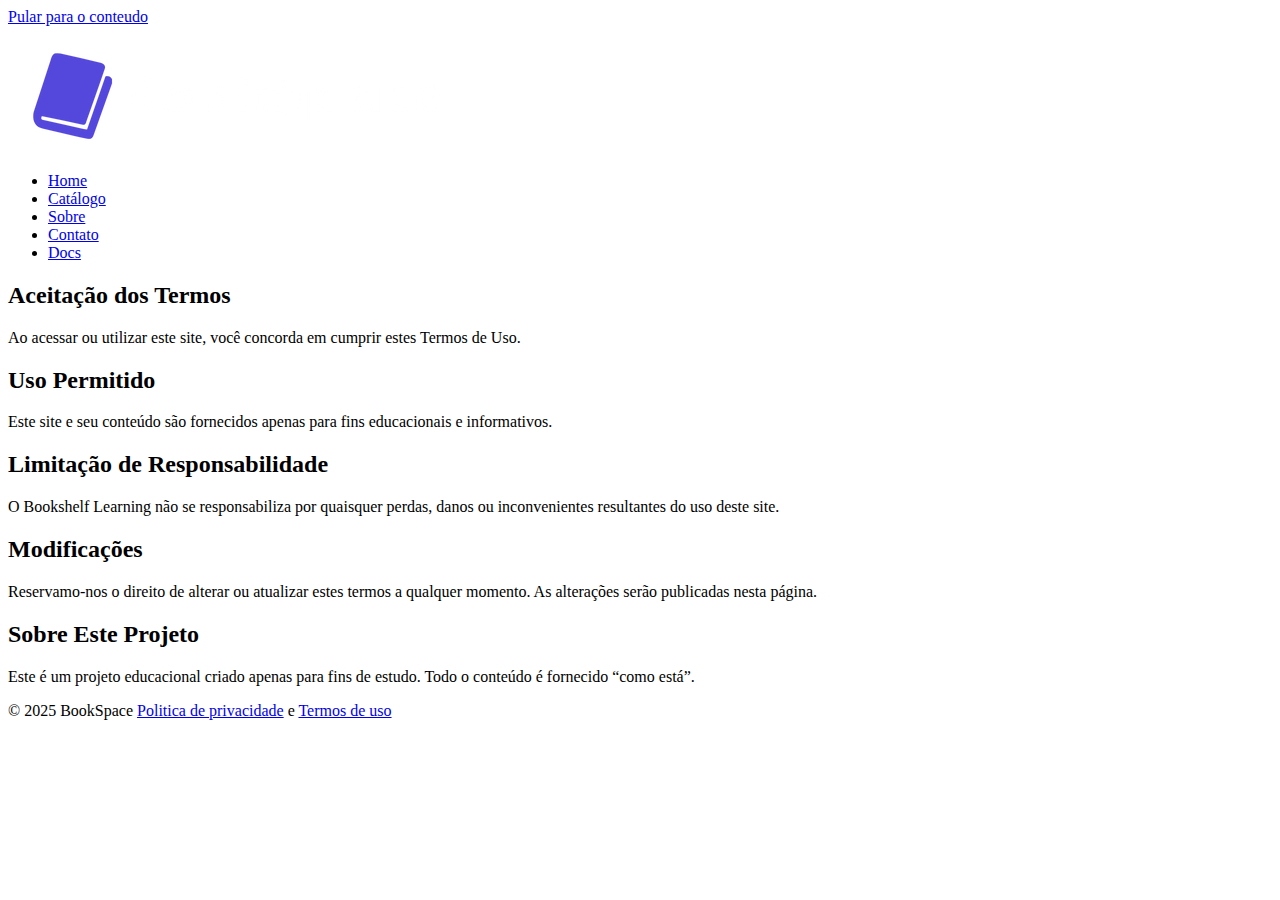
<file: terms.html>
<!-- Tarefa 35: terms.html -->
<!-- Parte da branch feat/site-updates-v1.1 -->
<!-- Objetivo: criar página de Termos de Uso com seções e texto placeholder -->

<!DOCTYPE html>
<html lang="pt-BR">
<head>
    <meta charset="UTF-8">
    <meta name="viewport" content="width=device-width, initial-scale=1.0">
    <title>Termos de Uso</title>
</head>
<body>
    <a href="#main-content">Pular para o conteudo</a>
        <header>
        <!-- Logo do site -->
        <div>
            <h2 class="logo">
                <img src="./assets/icons/BookSpace.png" alt="BookSpace Logo">
            </h2>
        </div>

        <!-- Menu de navegação -->
        <nav>
            <ul>
                <li>
                    <a href="index.html" aria-current="page">Home</a>
                </li>
                <li>
                    <a href="catalog.html">Catálogo</a>
                </li>
                <li>
                    <a href="about.html">Sobre</a>
                </li>
                <li>
                    <a href="contact.html">Contato</a>
                </li>
                <li>
                    <a href="docs.html" >Docs</a>
                </li>
            </ul>
        </nav>
    </header>

 <main id="main-content">
  <section>
    <h2>Aceitação dos Termos</h2>
    <p>Ao acessar ou utilizar este site, você concorda em cumprir estes Termos de Uso.</p>
  </section>

  <section>
    <h2>Uso Permitido</h2>
    <p>Este site e seu conteúdo são fornecidos apenas para fins educacionais e informativos.</p>
  </section>

  <section>
    <h2>Limitação de Responsabilidade</h2>
    <p>O Bookshelf Learning não se responsabiliza por quaisquer perdas, danos ou inconvenientes resultantes do uso deste site.</p>
  </section>

  <section>
    <h2>Modificações</h2>
    <p>Reservamo-nos o direito de alterar ou atualizar estes termos a qualquer momento. As alterações serão publicadas nesta página.</p>
  </section>

  <section>
    <h2>Sobre Este Projeto</h2>
    <p>Este é um projeto educacional criado apenas para fins de estudo. Todo o conteúdo é fornecido “como está”.</p>
  </section>
</main>

        <footer>
        &copy; 2025 BookSpace
        <a href="privacy.html">Politica de privacidade</a>
        <span> e <a href="terms.html">Termos de uso</a></span>
    </footer>
</body>
</html>
</file>
